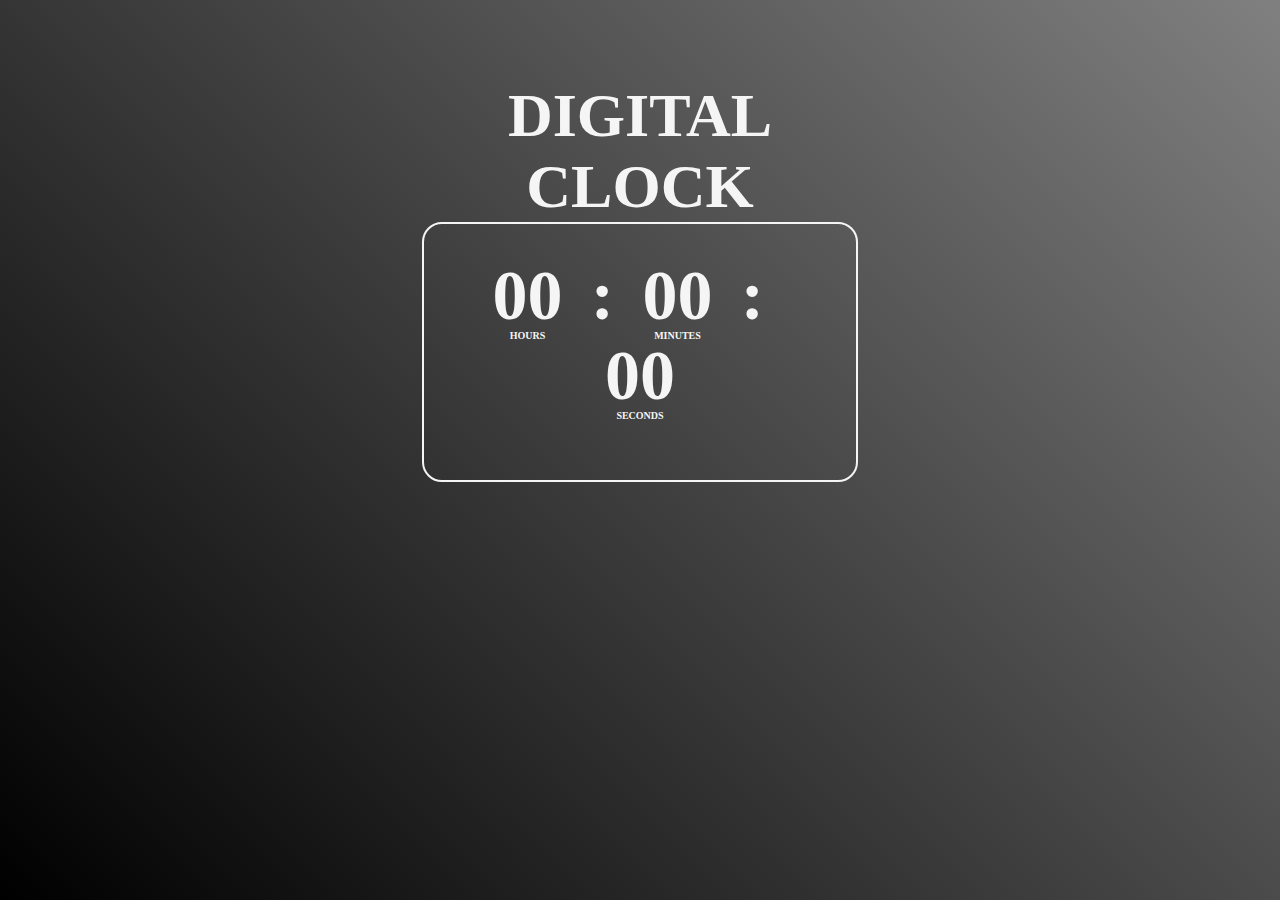
<file: clock.html>
<!DOCTYPE html>
<html lang="en">
<head>
    <meta charset="UTF-8">
    <meta name="viewport" content="width=device-width, initial-scale=1.0">
    <title>DIGITAL CLOCK </title>
    <link rel="stylesheet" href="clock.css">
    <link rel="icon" href="images/clock_icon.png">
</head>
<body>

    <div class="clock">
               <div class="container">
                
                <div class="digital">
                   <h1> DIGITAL CLOCK</h1>

                <p>
                        <span id="hrs">00</span>

                        <span>:</span>
                        
                        <span id="min">00</span>

                        <span>:</span>
                        
                        <span id="sec">00</span>
                    </p>


                </div>




               </div>


    </div>
<script>

let hrs = document.getElementById("hrs")
let min = document.getElementById("min")
let sec = document.getElementById("sec")

setInterval(()=>{
let currentTime = new Date();

hrs.innerHTML  = currentTime.getHours();
min.innerHTML = currentTime.getMinutes();
sec.innerHTML  = currentTime.getSeconds();
     
},1000)





</script>
    
</body>
</html>
</file>
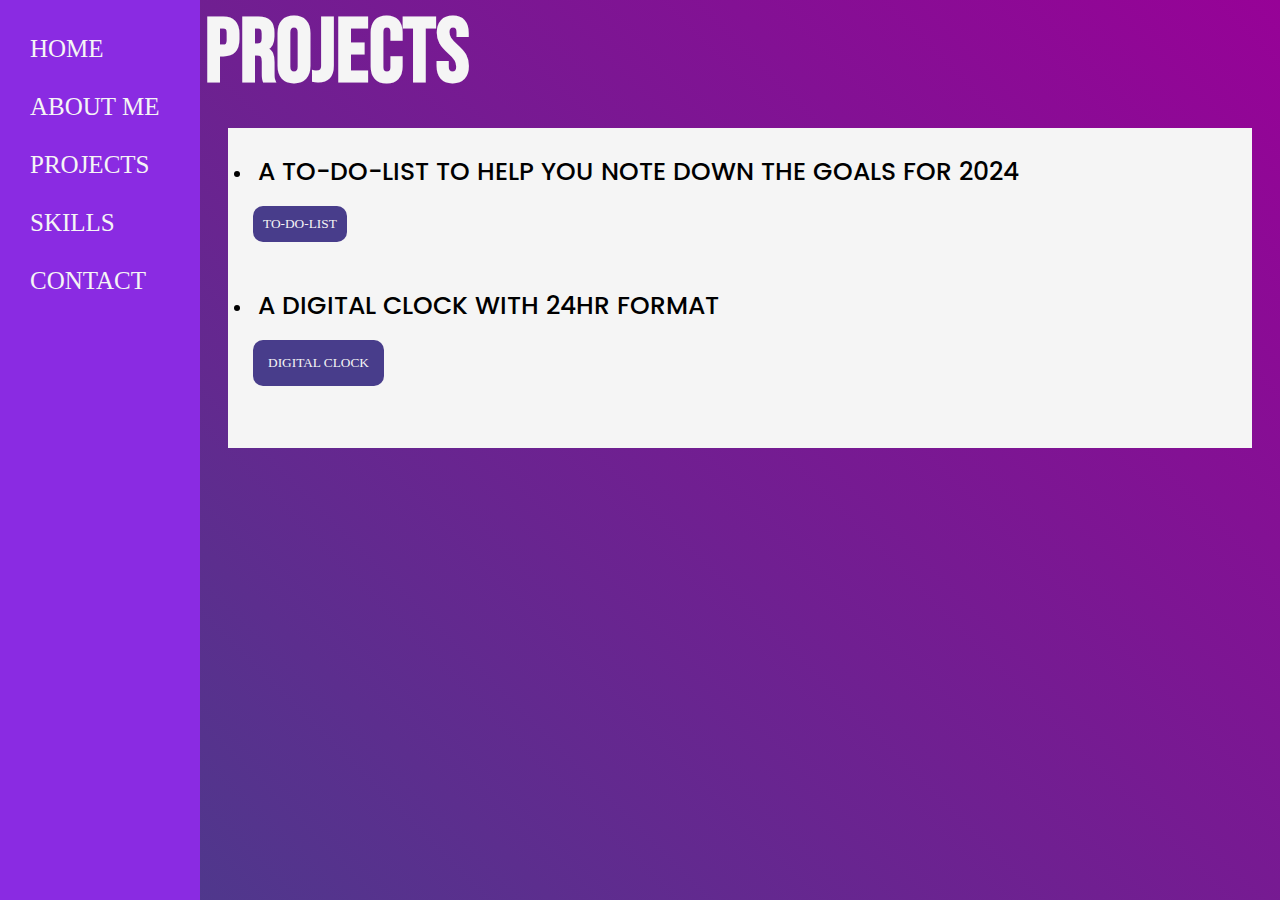
<file: project.html>
<!DOCTYPE html>
<html lang="en">
<head>
    <meta charset="UTF-8">
    <meta name="viewport" content="width=device-width, initial-scale=1.0">
    <title>SARVESH BIDWE - PORTFOLIO</title>
    <link rel="stylesheet" href="mains.css">
</head>

<body>
    <div class="container">
    <div class="sidebar">
        <nav>
            <ul>
                <li>
                    <a href="/">HOME</a>
                </li>
                <li>
                    <a href="/about.html">ABOUT ME </a> 
                </li>
                <li>
                   <a href="/project.html">PROJECTS</a> 
                </li>
                <li>
                    <a href="/skill.html">SKILLS</a>
                </li>
                <li>
                    <a href="/contact.html">CONTACT</a>
                </li>
            </ul>
        </nav>

    </div>
    <div class="main">
        
        <div class="projects"><ul>
            <h1>
                PROJECTS 
            </h1>
            <div class="projectinfo">
            <div class="todolist">
                
                    <li><p>A TO-DO-LIST TO HELP YOU NOTE DOWN THE GOALS FOR 2024</p></li>
               <a href="todolist.html" target="_blank"> <button>TO-DO-LIST</button></a>
            </div>
            <div class="digitalclock">
               <li><p>A DIGITAL CLOCK WITH 24HR FORMAT </p></li> 
                <a href="clock.html" target="_blank"> <button>DIGITAL CLOCK</button> </a>
            </div>
        </div>
    </ul></div>
     













</div>
</body>

</html>
</file>
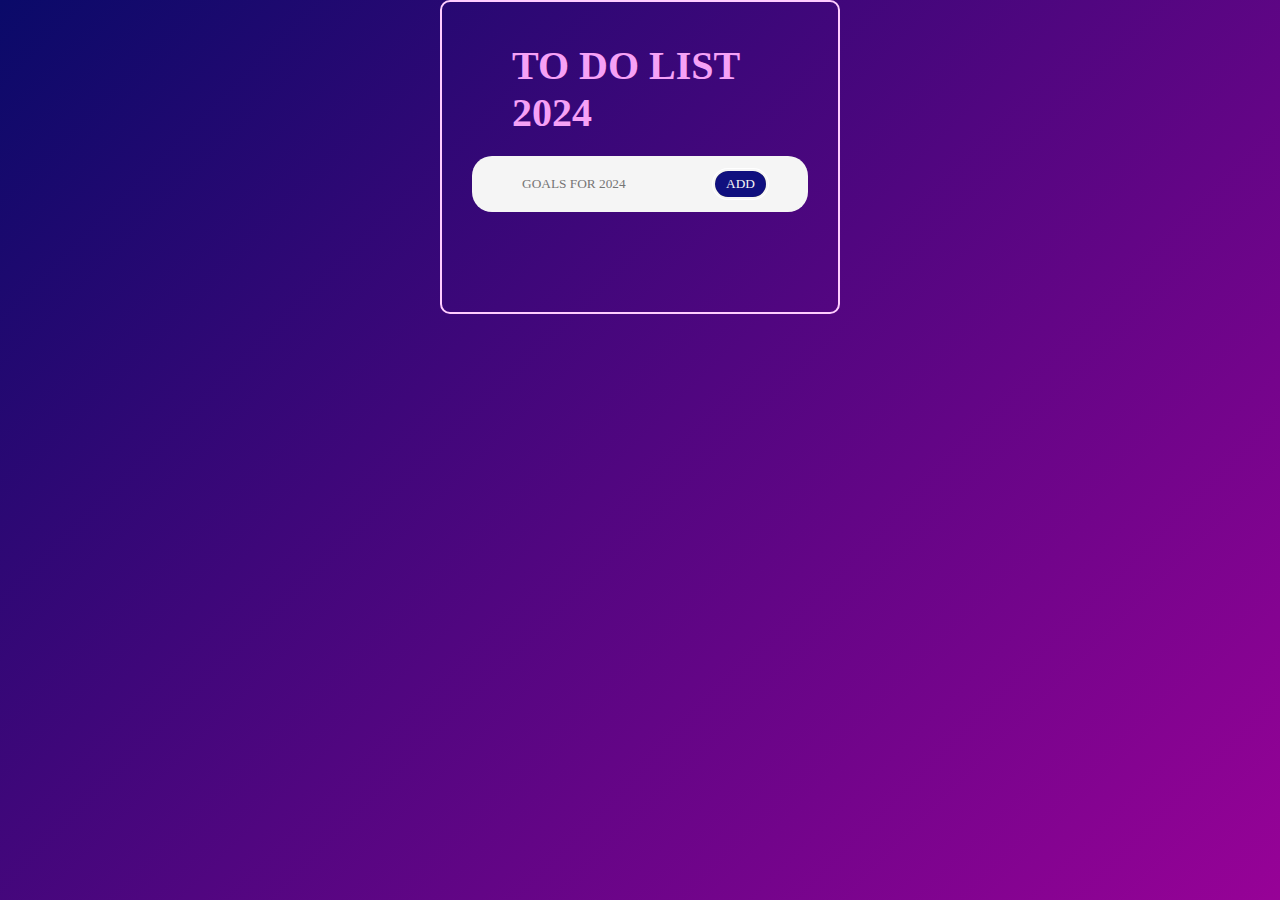
<file: todolist.html>
<!DOCTYPE html>
<html lang="en">
<head>
    <meta charset="UTF-8">
    <meta name="viewport" content="width=device-width, initial-scale=1.0">
    <title>TO DO LIST</title>
    <link rel="icon" href="img/noteicon.png">
    <link rel="stylesheet" href="todolist.css">
</head>
<body>
    <div class="container">
        <div class="to-do-task">
            <h1>TO DO LIST 2024</h1>
           
            <div class="to-do-input">
                <input 
                type="text"  
                id="to-do-input"
                placeholder="GOALS FOR 2024">
                <button onclick="addTask()">ADD</button>
                
            
            </div>
            <ul id="list-container">

                 <!--<li>TASK1</li>
                 <li>TASK2</li>
                 <li>TASK3</li>-->



            </ul>
            
        </div>
    </div>
    <script src="todolist.js"> </script>
</body>
</html>
</file>
<file: clock.css>
*{
    margin: 0;
    padding: 0;
    box-sizing: border-box;
    font-family: 'Franklin Gothic Medium';
}

.clock{
    width: 100%;
    min-height: 100vh;
    background:linear-gradient(45deg,black,grey);
    color:whitesmoke;
    position:relative;   
}

.digital{
    font-size: 31px;   
    text-align: center;
    align-items: center;
    padding:5rem 33% 5rem ;
}

p{
    align-items: center;
    text-align: center;
    border: 2px solid whitesmoke;
    color:whitesmoke;
    border-radius:20px;
    font-family: fantasy;
    font-weight: 900;
    font-size: 20px;
    padding: 2rem 2rem 4rem;
}
    
.digital span{  
    position: relative;
    text-align: center;
    display: inline-block;
    width: 70px;
    font-size: 70px;
}

.digital span::after{    
    font-size: 10px;
    position: absolute;
    bottom: -5px;
    left: 50%;
    transform:translateX(-50%);

}
#hrs::after{
    content: 'HOURS';
}
#min::after{
    content: 'MINUTES';
}
#sec::after{
    content: 'SECONDS';
}
</file>
<file: mains.css>
@import url('https://fonts.googleapis.com/css2?family=Bebas+Neue&display=swap');
@import url('https://fonts.googleapis.com/css2?family=Bebas+Neue&family=Poppins:wght@300;500&display=swap');
*
{  margin: 0;
    padding: 0;
    font-family:Calibri;
    box-sizing: border-box;
 
}
.container{
    min-height: 100vh;
    width: 100vw;
    display: flex;
    background:linear-gradient(45deg,darkslateblue,rgb(151, 2, 151));
    
}


.sidebar{
    background-color:blueviolet;
}

.sidebar nav{
    width: 200px;
    padding:20px;
}

.sidebar nav li {
    list-style: none;
    font-size: 25px;
    padding: 15px 10px 15px ;

   
}
.sidebar nav li a{
    text-decoration:none;
    color: whitesmoke;
}
.main{
    width: 90vw;
    background-color: transparent;
}
.infoContainer{
    background-color:whitesmoke;
    margin:50px auto;
    height:25vw;
    width: 80vw;
    align-items: center;
    
}
.devinfo{
    margin:10px;
    font-size: large;
    justify-content:center;
    display:flex ;
    flex-direction: column;
}
.hello{
    font-family: 'Bebas Neue';
    font-size: 45px;
    font-weight: 200;
}
.name
{
    font-family: 'Bebas Neue';
    font-size: 60px;
    font-weight: 400;
}
.about{
    font-family: 'Poppins';
    font-size: 25px;
    font-weight:500;

}

.moreinfo ul li{
    margin-top: 12px;
    list-style:none;
    font-size:16px;
    font-family: 'poppins';
    font-weight: 100;
}
.btns button{
    border-radius: 10px;
    border:none;
    padding:10px;
    margin-top:20px;
    background-color:darkslateblue;
    color: whitesmoke;

}


.contactform{
    font-size: 20px;
    color: whitesmoke;
    margin:5px ; 
    
}

.form{
    border: 2px solid violet;
    width: 450px;
    height: 300px;
    border-radius: 25px;
    padding: 25px 20px 30px;
    margin:  40px auto;
}
.contactform h1{
    font-family: 'Bebas Neue';
    font-size: 90px;
}
.email{
    margin: 20px ;
    font-size: 25px;
}
.email input{
    background-color: whitesmoke;
    border: none;
    padding: 8px;
    width: 200px;
}
#emailHelp{
    margin-top: 10px;
    font-size:10px;
}

.phone{
    margin: 20px;
    font-size: 25px;

}
.phone input{
    background-color: whitesmoke;
    border: none;
    padding: 8px;
    width: 120px;
}

.submitbtn{
    border-radius: 10px;
    padding:10px;
    margin:5px 20px;
    border: none;
}
.me{
    color: whitesmoke;
    
}
  

.about h1{
    font-family: 'Bebas Neue';
    color: whitesmoke;
    font-size: 90px;
    margin-left: 5px;
    

}
.introduction ul li{
    list-style:none;
    margin: 10px 5px;
    font-size:20px;
    font-family: 'Poppins';
    color: black;
}
.college{
padding: 5px ;
margin:10px 15px;

}
.college img{
    
    width: 400px;
}

.introduction h2{
    margin:10px 5px 0px;
    font-family: 'Bebas Neue';
    color: whitesmoke;
    font-size:40px;
}
.introduction h3{
    margin: -62px 205px 0px;
    font-family: 'Bebas Neue';
    color: whitesmoke;
    font-size: 55px;
}
.introduction h4{
    font-family: 'Bebas Neue';
    font-size: 35px;
    margin: 5px;
}
p{
    font-size:25px;
    font-family: 'Poppins';
    margin:5px; 
    font-weight: 500;
    color: black;
}
.goals h1{
    font-size:45px;
    font-family: 'Bebas Neue';
    margin: 20px 5px 0px;
}
.goals p{
    font-size:30px;
    font-family: 'Poppins';
    margin:0px 5px; 
}
.goals ol {
    margin-left: 270px;
    margin-top:-36px;
    font-size:26px;
    font-family: 'Poppins';
    color: black;
}

.projects h1 {
    font-family: 'Bebas Neue';
    color: whitesmoke;
    font-size: 90px;
    margin-left: 5px;
    
}
.todolist{
    font-family: 'poppins';
    color: black;
    font-size: 20px;
    margin-left: 5px;
    padding: 20px;
    
    
}
.digitalclock{
    font-family: 'poppins';

    font-size: 20px;
    margin-left: 5px;
    padding: 20px;
    
}
.todolist button{
    border-radius: 10px;
    border:none;
    padding:10px;
    margin-top:10px;
    background-color:darkslateblue;
    color:whitesmoke;

}
.digitalclock button{
    border-radius: 10px;
    border:none;
    padding:15px;
    margin-top:10px;
    background-color:darkslateblue;
    color:whitesmoke;

}
.projectinfo{
    background-color:whitesmoke;
    margin:20px auto;
    height:25vw;
    width: 80vw;
    align-items: center;   
}

.skills h1 {
    font-family: 'Bebas Neue';
    color: whitesmoke;
    font-size: 90px;
    margin-left: 5px;   
}
.courses img{
    width: 100px;
    padding: 10px;
}
.courses ul  {
    display: flex;
    flex-direction: column;
    margin:10px;
    padding:20px;
    
}
.courses ul li  {
    font-family: 'poppins';
    color: whitesmoke;
    font-size: 20px;
    
    
}
.courses ul li p {
    font-family: 'poppins';
    color: whitesmoke;
    font-size: 20px;
    font-weight: 700;
    
}
.basics{
    font-family: 'Bebas Neue';
    color: whitesmoke;
    font-size: 35px;
    margin: 5px; 

}
</file>
<file: todolist.css>
*{
    margin:0;
    padding: 0;
    font-family:'Franklin Gothic Medium';
    box-sizing: border-box;
}





.container{
    width:100%;
    min-height: 100vh;
    background:linear-gradient(135deg,rgb(10, 10, 105),rgb(151, 2, 151));
}
.to-do-task{
    border: 2px solid rgb(255, 205, 255);
    border-radius: 10px;
    width:400px;
    margin: auto;
    padding:40px 30px 100px ;

    
}
.to-do-task h1{
    color:rgb(246, 161, 246);
    font-size: 40px;
    font-family: fantasy;
    display: flex;
    align-items: center;
    margin-left: 40px;
    margin-bottom: 20px;
    justify-content: space-between;
    
}

.to-do-input{
    align-items: center;
    display: flex;
    font-family: 'Franklin Gothic Medium';
    padding:10px 40px 10px;
   background: whitesmoke;
   border-radius: 20px;
   
    
}
input{
    flex: 1;
    background:transparent;
    border: none;
    outline: none;
    padding: 10px;   
    
    
}

button{
    inline-size: 55px;
    background-color:rgb(16, 16, 127) ;
    color:whitesmoke;
    outline:auto;
    border-radius: 20px;
    cursor: pointer;
    padding:5px;
    text-align: center;
}

ul li {
    margin: 30px auto;
    list-style:none;
    user-select: none;
    cursor: pointer;
    padding:12px 8px 12px 12px;
    font-family:fantasy;
    font-weight: 100;
    font-size:large;
    color:rgb(246, 161, 246);


}
ul li::before{
    content:'';
    
    position: absolute;
    height: 20px;
    width: 20px;
    background-image: url(images/unchecked.png.png);
    background-size:cover;
    background-position: center;
    border-radius: 50%;
    left:38%;

}

ul li.checked
{
    color:whitesmoke;
    text-decoration: line-through;

}
ul li.checked::before{
    background-image: url(images/checked.png);
    
}

ul li span{
    position:absolute; 
    width: 40px;
    height:40px;
    font-size: 22px;
    background-color: transparent;
    text-align:center;
    border-radius: 50%;
    right:38%;

}

ul li span:hover{
    background:#edeef0 ;

}
</file>
